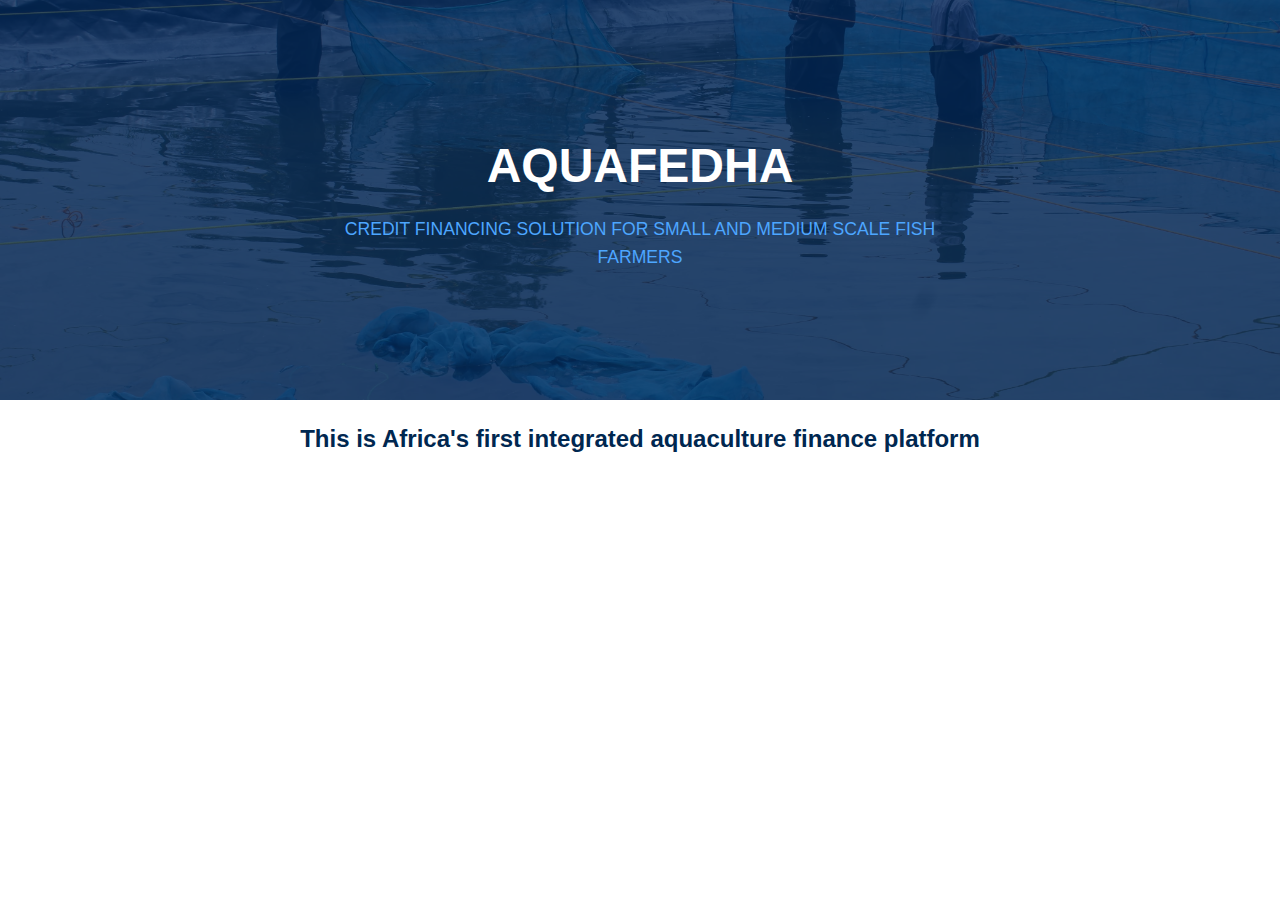
<file: aquafedha.html>
<!DOCTYPE html>
<html>
<head>
    <meta charset="UTF-8" />
    <title>aquafedha</title>
    <link rel="stylesheet" href="/css/aquafedha.css">
</head>
<body>
    <header class="hero-section">
        <div class="overlay">
            <h1 class="title">AQUAFEDHA</h1>
            <p class="subtitle"> CREDIT FINANCING SOLUTION FOR SMALL AND MEDIUM SCALE FISH FARMERS</p>

        </div>
    </header>

    <section class="info-section">
    <p class="info-text">
      This is Africa's first integrated aquaculture finance platform
    </p>
  </section>
</body>
</html>
</file>
<file: css/aquafedha.css>
* {
  margin: 0;
  padding: 0;
  box-sizing: border-box;
}
body {
  font-family: 'Segoe UI', Tahoma, Geneva, Verdana, sans-serif;
  line-height: 1.6;
  color: #000;
  background-color: #fff;
}
.hero-section {
  background-image: url('/images/fishing.jpeg'); 
  background-size: cover;
  background-position: center;
  height: 400px;
  position: relative;
}
.overlay {
  background-color: rgba(0, 39, 88, 0.8); /* Dark blue transparent overlay */
  width: 100%;
  height: 100%;
  display: flex;
  flex-direction: column;
  justify-content: center;
  align-items: center;
  text-align: center;
  padding: 20px;
}

.title {
  font-size: 3rem;
  color: #fff;
  font-weight: bold;
  margin-bottom: 10px;
}
.subtitle {
  font-size: 1.1rem;
  color: #4da6ff;
  max-width: 600px;
}
.info-section {
  background-color: #fff;
  padding: 20px;
  text-align: center;
}
.info-text {
  font-size: 1.5rem;
  font-weight: bold;
  color: #002750;
}
</file>
